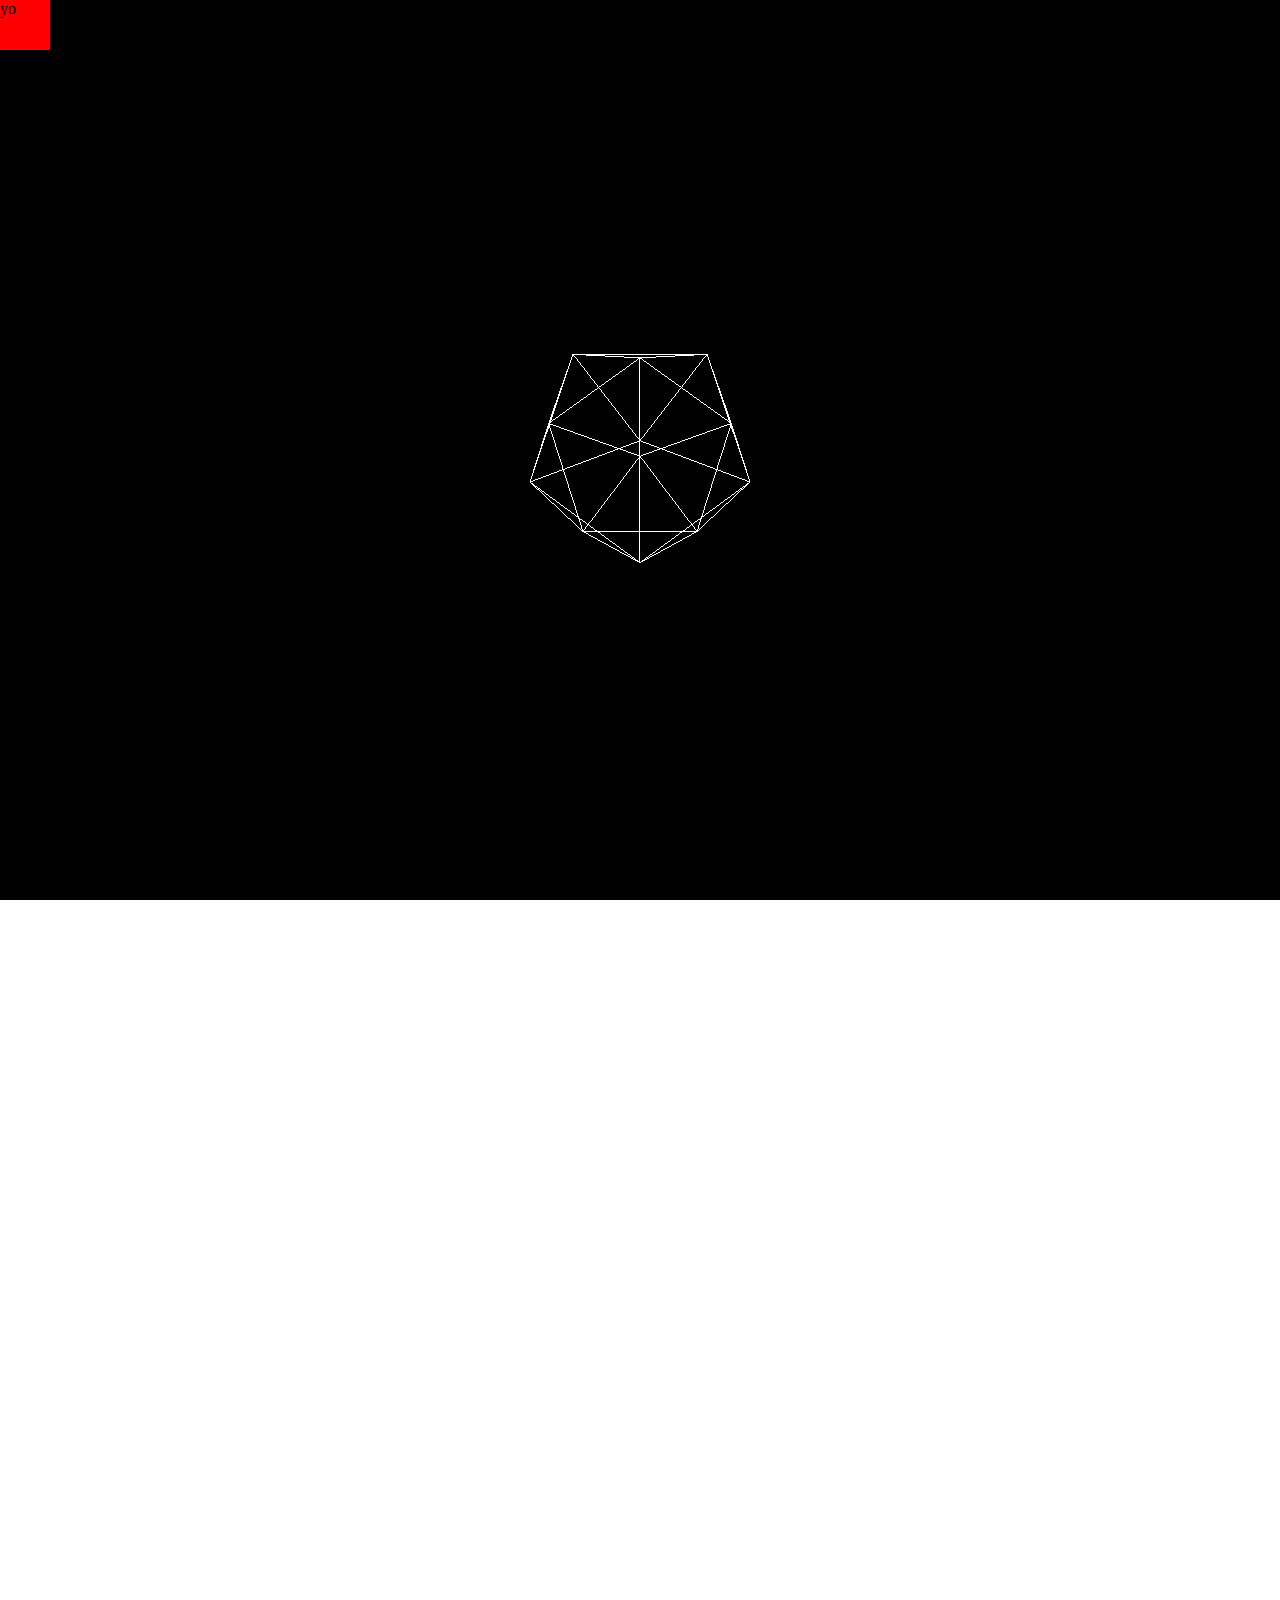
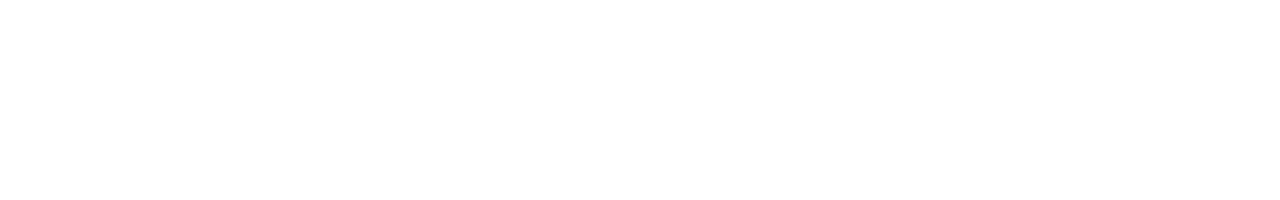
<file: index.html>
<html lang="en">
<head>
  <meta charset="UTF-8">
  <link rel="stylesheet" href="application.css">
</head>
<body>
<style>
      body { margin: 0; }
      canvas { width: 100%; height: 100% }
      .overlay{ position:absolute; top:0; left:0; width: 50px; height: 50px; background-color:red; z-index: 1000;}
</style>
<script src="js/jquery.min.js"></script>
<script src="js/three.js"></script>
<script src="js/orbitControls.js"></script>
<script type="x-shader/x-vertex" id="vertex-shader">
varying vec3 vNormal;

void main(){
  vNormal = normal;
  gl_Position = projectionMatrix * modelViewMatrix * vec4(position,1.0);
}
</script>
<script type="x-shader/x-fragment" id="fragment-shader">
varying vec3 vNormal;

void main(){
  vec3 light = vec3(0.5,0.2,1.0);
  light = normalize(light);
  float dProd = max(0.0, dot(vNormal, light));
  gl_FragColor = vec4(dProd, dProd, dProd, 1.0);
}

</script>
<script>

var scene, camera, renderer, controls, mesh, attributes;

init();
function init(){
  scene = new THREE.Scene();
  camera = new THREE.PerspectiveCamera( 75, window.innerWidth / window.innerHeight,0.1,1000);
  renderer = new THREE.WebGLRenderer();

  controls = new THREE.OrbitControls( camera );
  controls.addEventListener( 'change', render );

  renderer.setSize(window.innerWidth,window.innerHeight);
  document.body.appendChild(renderer.domElement);

  mesh = THREE.SceneUtils.createMultiMaterialObject(new THREE.IcosahedronGeometry( 1), [
      new THREE.MeshBasicMaterial({color: 0xffffff, shading: THREE.FlatShading, wireframe: true, wireframeLinewidth:5, transparent: true}),
      //new THREE.MeshBasicMaterial({color: 0xf000000})
  ]);

  scene.add(mesh);
  camera.position.z = 5;

  //shaders
  var attributes = {
    displacement:{
      type: 'f',
      value: []
    }
  };

  var vShader = $('#vertex-shader');
  var fShader = $('#fragment-shader');

  var shaderMaterial = new THREE.ShaderMaterial({
    //attributes: attributes,
    vertexShader: vShader.text(),
    fragmentShader: fShader.text()
  });

  // var verts = mesh.geometry.vertices;
  // var values = attributes.displacement.value;

  // for (var v = 0; v < verts.length; v ++){
  //   values.push(Math.random() * 30);
  // }

}

var render = function () {
  requestAnimationFrame( render );
  mesh.rotation.x += 0.01;
  renderer.render(scene, camera);
};

render();

</script>
<canvas></canvas>
<div class="overlay">yo</div>
</body>
</html>
</file>
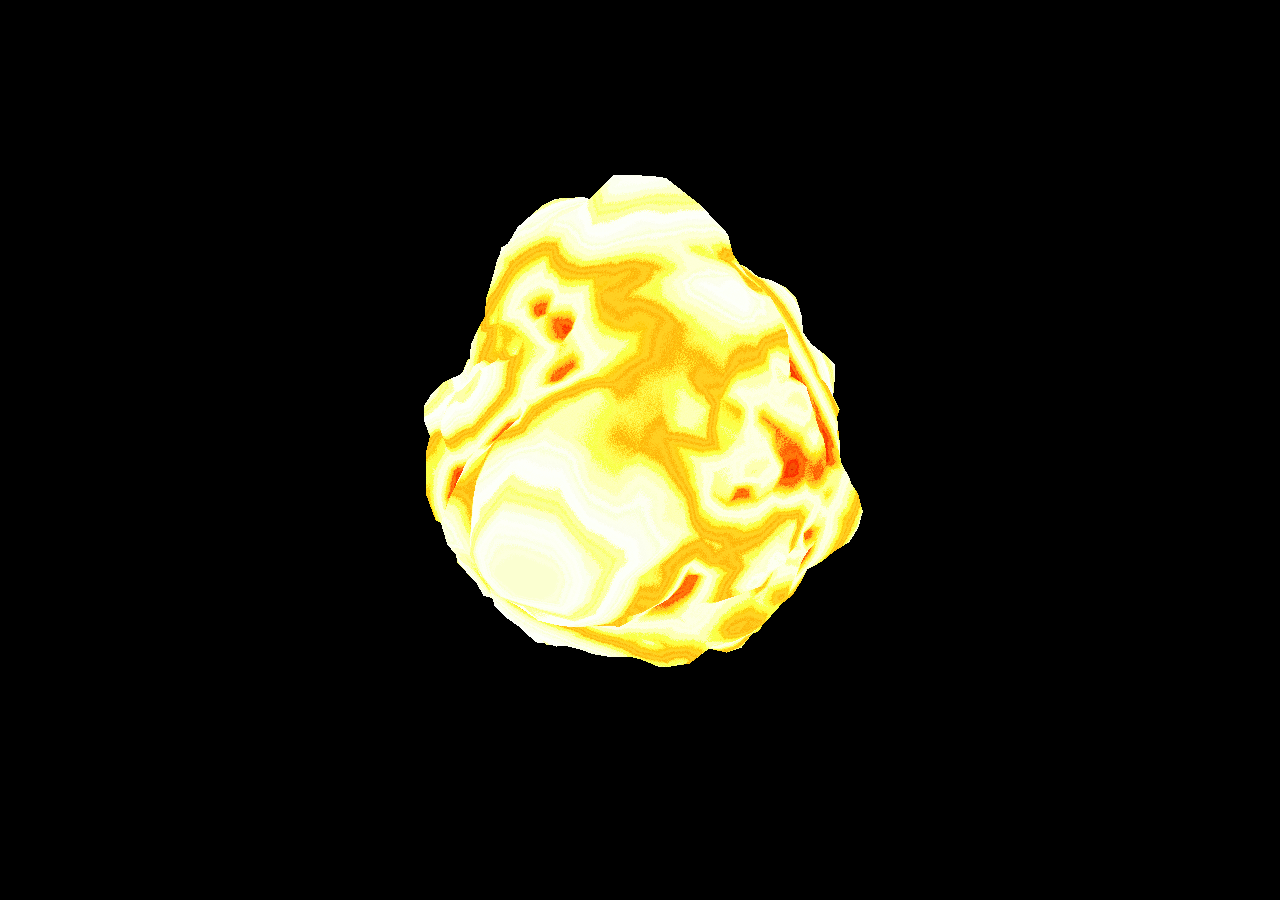
<file: displacement_shader.html>
<html lang="en">
<head>
  <meta charset="UTF-8">
  <link rel="stylesheet" href="application.css">
</head>
<body>
<style>
      body { margin: 0; }
      canvas { width: 100%; height: 100% }
      .overlay{ position:absolute; top:0; left:0; width: 50px; height: 50px; background-color:red; z-index: 1000;}
</style>
<script src="js/jquery.min.js"></script>
<script src="js/three.js"></script>
<script src="js/orbitControls.js"></script>
<script type="x-shader/x-vertex" id="vertex-shader">
vec3 mod289(vec3 x)
{
  return x - floor(x * (1.0 / 289.0)) * 289.0;
}

vec4 mod289(vec4 x)
{
  return x - floor(x * (1.0 / 289.0)) * 289.0;
}

vec4 permute(vec4 x)
{
  return mod289(((x*34.0)+1.0)*x);
}

vec4 taylorInvSqrt(vec4 r)
{
  return 1.79284291400159 - 0.85373472095314 * r;
}

vec3 fade(vec3 t) {
  return t*t*t*(t*(t*6.0-15.0)+10.0);
}

// Classic Perlin noise
float cnoise(vec3 P)
{
  vec3 Pi0 = floor(P); // Integer part for indexing
  vec3 Pi1 = Pi0 + vec3(1.0); // Integer part + 1
  Pi0 = mod289(Pi0);
  Pi1 = mod289(Pi1);
  vec3 Pf0 = fract(P); // Fractional part for interpolation
  vec3 Pf1 = Pf0 - vec3(1.0); // Fractional part - 1.0
  vec4 ix = vec4(Pi0.x, Pi1.x, Pi0.x, Pi1.x);
  vec4 iy = vec4(Pi0.yy, Pi1.yy);
  vec4 iz0 = Pi0.zzzz;
  vec4 iz1 = Pi1.zzzz;

  vec4 ixy = permute(permute(ix) + iy);
  vec4 ixy0 = permute(ixy + iz0);
  vec4 ixy1 = permute(ixy + iz1);

  vec4 gx0 = ixy0 * (1.0 / 7.0);
  vec4 gy0 = fract(floor(gx0) * (1.0 / 7.0)) - 0.5;
  gx0 = fract(gx0);
  vec4 gz0 = vec4(0.5) - abs(gx0) - abs(gy0);
  vec4 sz0 = step(gz0, vec4(0.0));
  gx0 -= sz0 * (step(0.0, gx0) - 0.5);
  gy0 -= sz0 * (step(0.0, gy0) - 0.5);

  vec4 gx1 = ixy1 * (1.0 / 7.0);
  vec4 gy1 = fract(floor(gx1) * (1.0 / 7.0)) - 0.5;
  gx1 = fract(gx1);
  vec4 gz1 = vec4(0.5) - abs(gx1) - abs(gy1);
  vec4 sz1 = step(gz1, vec4(0.0));
  gx1 -= sz1 * (step(0.0, gx1) - 0.5);
  gy1 -= sz1 * (step(0.0, gy1) - 0.5);

  vec3 g000 = vec3(gx0.x,gy0.x,gz0.x);
  vec3 g100 = vec3(gx0.y,gy0.y,gz0.y);
  vec3 g010 = vec3(gx0.z,gy0.z,gz0.z);
  vec3 g110 = vec3(gx0.w,gy0.w,gz0.w);
  vec3 g001 = vec3(gx1.x,gy1.x,gz1.x);
  vec3 g101 = vec3(gx1.y,gy1.y,gz1.y);
  vec3 g011 = vec3(gx1.z,gy1.z,gz1.z);
  vec3 g111 = vec3(gx1.w,gy1.w,gz1.w);

  vec4 norm0 = taylorInvSqrt(vec4(dot(g000, g000), dot(g010, g010), dot(g100, g100), dot(g110, g110)));
  g000 *= norm0.x;
  g010 *= norm0.y;
  g100 *= norm0.z;
  g110 *= norm0.w;
  vec4 norm1 = taylorInvSqrt(vec4(dot(g001, g001), dot(g011, g011), dot(g101, g101), dot(g111, g111)));
  g001 *= norm1.x;
  g011 *= norm1.y;
  g101 *= norm1.z;
  g111 *= norm1.w;

  float n000 = dot(g000, Pf0);
  float n100 = dot(g100, vec3(Pf1.x, Pf0.yz));
  float n010 = dot(g010, vec3(Pf0.x, Pf1.y, Pf0.z));
  float n110 = dot(g110, vec3(Pf1.xy, Pf0.z));
  float n001 = dot(g001, vec3(Pf0.xy, Pf1.z));
  float n101 = dot(g101, vec3(Pf1.x, Pf0.y, Pf1.z));
  float n011 = dot(g011, vec3(Pf0.x, Pf1.yz));
  float n111 = dot(g111, Pf1);

  vec3 fade_xyz = fade(Pf0);
  vec4 n_z = mix(vec4(n000, n100, n010, n110), vec4(n001, n101, n011, n111), fade_xyz.z);
  vec2 n_yz = mix(n_z.xy, n_z.zw, fade_xyz.y);
  float n_xyz = mix(n_yz.x, n_yz.y, fade_xyz.x);
  return 2.2 * n_xyz;
}

// Classic Perlin noise, periodic variant
float pnoise(vec3 P, vec3 rep)
{
  vec3 Pi0 = mod(floor(P), rep); // Integer part, modulo period
  vec3 Pi1 = mod(Pi0 + vec3(1.0), rep); // Integer part + 1, mod period
  Pi0 = mod289(Pi0);
  Pi1 = mod289(Pi1);
  vec3 Pf0 = fract(P); // Fractional part for interpolation
  vec3 Pf1 = Pf0 - vec3(1.0); // Fractional part - 1.0
  vec4 ix = vec4(Pi0.x, Pi1.x, Pi0.x, Pi1.x);
  vec4 iy = vec4(Pi0.yy, Pi1.yy);
  vec4 iz0 = Pi0.zzzz;
  vec4 iz1 = Pi1.zzzz;

  vec4 ixy = permute(permute(ix) + iy);
  vec4 ixy0 = permute(ixy + iz0);
  vec4 ixy1 = permute(ixy + iz1);

  vec4 gx0 = ixy0 * (1.0 / 7.0);
  vec4 gy0 = fract(floor(gx0) * (1.0 / 7.0)) - 0.5;
  gx0 = fract(gx0);
  vec4 gz0 = vec4(0.5) - abs(gx0) - abs(gy0);
  vec4 sz0 = step(gz0, vec4(0.0));
  gx0 -= sz0 * (step(0.0, gx0) - 0.5);
  gy0 -= sz0 * (step(0.0, gy0) - 0.5);

  vec4 gx1 = ixy1 * (1.0 / 7.0);
  vec4 gy1 = fract(floor(gx1) * (1.0 / 7.0)) - 0.5;
  gx1 = fract(gx1);
  vec4 gz1 = vec4(0.5) - abs(gx1) - abs(gy1);
  vec4 sz1 = step(gz1, vec4(0.0));
  gx1 -= sz1 * (step(0.0, gx1) - 0.5);
  gy1 -= sz1 * (step(0.0, gy1) - 0.5);

  vec3 g000 = vec3(gx0.x,gy0.x,gz0.x);
  vec3 g100 = vec3(gx0.y,gy0.y,gz0.y);
  vec3 g010 = vec3(gx0.z,gy0.z,gz0.z);
  vec3 g110 = vec3(gx0.w,gy0.w,gz0.w);
  vec3 g001 = vec3(gx1.x,gy1.x,gz1.x);
  vec3 g101 = vec3(gx1.y,gy1.y,gz1.y);
  vec3 g011 = vec3(gx1.z,gy1.z,gz1.z);
  vec3 g111 = vec3(gx1.w,gy1.w,gz1.w);

  vec4 norm0 = taylorInvSqrt(vec4(dot(g000, g000), dot(g010, g010), dot(g100, g100), dot(g110, g110)));
  g000 *= norm0.x;
  g010 *= norm0.y;
  g100 *= norm0.z;
  g110 *= norm0.w;
  vec4 norm1 = taylorInvSqrt(vec4(dot(g001, g001), dot(g011, g011), dot(g101, g101), dot(g111, g111)));
  g001 *= norm1.x;
  g011 *= norm1.y;
  g101 *= norm1.z;
  g111 *= norm1.w;

  float n000 = dot(g000, Pf0);
  float n100 = dot(g100, vec3(Pf1.x, Pf0.yz));
  float n010 = dot(g010, vec3(Pf0.x, Pf1.y, Pf0.z));
  float n110 = dot(g110, vec3(Pf1.xy, Pf0.z));
  float n001 = dot(g001, vec3(Pf0.xy, Pf1.z));
  float n101 = dot(g101, vec3(Pf1.x, Pf0.y, Pf1.z));
  float n011 = dot(g011, vec3(Pf0.x, Pf1.yz));
  float n111 = dot(g111, Pf1);

  vec3 fade_xyz = fade(Pf0);
  vec4 n_z = mix(vec4(n000, n100, n010, n110), vec4(n001, n101, n011, n111), fade_xyz.z);
  vec2 n_yz = mix(n_z.xy, n_z.zw, fade_xyz.y);
  float n_xyz = mix(n_yz.x, n_yz.y, fade_xyz.x);
  return 2.2 * n_xyz;
}

// Include the Ashima code here!

varying vec2 vUv;
varying float noise;
uniform float time;

float turbulence( vec3 p ) {
  float w = 100.0;
  float t = -.5;
  for (float f = 1.0 ; f <= 10.0 ; f++ ){
    float power = pow( 2.0, f );
    t += abs( pnoise( vec3( power * p ), vec3( 10.0, 10.0, 10.0 ) ) / power );
  }
  return t;
}

void main() {

  vUv = uv;

  noise = 10.0 *  -.10 * turbulence( .5 * normal + time );
  float b = 5.0 * pnoise( 0.05 * position + vec3( 2.0 * time ), vec3( 100.0 ) );
  float displacement = - 10. * noise + b;

  vec3 newPosition = position + normal * displacement;
  gl_Position = projectionMatrix * modelViewMatrix * vec4( newPosition, 1.0 );

}
</script>
<script type="x-shader/x-vertex" id="fragment-shader">
  varying vec2 vUv;
  varying float noise;
  uniform sampler2D tExplosion;

  float random( vec3 scale, float seed ){
    return fract( sin( dot( gl_FragCoord.xyz + seed, scale ) ) * 43758.5453 + seed );
  }

  void main(){
    float r = .01 * random( vec3( 12.9898, 78.233, 151.7182), 0.0 );
    vec2 tPos = vec2( 0, 1.0 - 1.3 * noise + r );
    vec4 color = texture2D( tExplosion, tPos);

    gl_FragColor = vec4( color.rgb, 1.0);
  }
</script>
<script>
var container, renderer, scene, camera, mesh, start = Date.now(), fov = 75, wwidth = window.innerWidth, wheight = window.innerHeight;

window.addEventListener('load',function(){
  container = document.getElementById( "container" );

  scene = new THREE.Scene();

  camera = new THREE.PerspectiveCamera( fov, wwidth / wheight, 1, 10000);
  camera.position.z = 50;
  camera.target = new THREE.Vector3(0,0,0);

  scene.add(camera);

  material = new THREE.ShaderMaterial({
    uniforms: {
      tExplosion: {
        type: "t",
        value: THREE.ImageUtils.loadTexture("explosion.png")
      },
      time: {
        type: "f",
        value: 0.0
      }
    },
    vertexShader : document.getElementById( 'vertex-shader' ).textContent,
    fragmentShader: document.getElementById( 'fragment-shader' ).textContent
  });

  mesh = new THREE.Mesh( new THREE.IcosahedronGeometry(20,4), material);

  scene.add(mesh);

  renderer = new THREE.WebGLRenderer();
  renderer.setSize(wwidth, wheight);
  container.appendChild(renderer.domElement);

  render();

})

function render(){
  material.uniforms['time'].value = 0.00025 * (Date.now() - start);
  renderer.render(scene, camera);
  requestAnimationFrame(render);
}
</script>
<div id="container"></div>
</body>
</html>
</file>
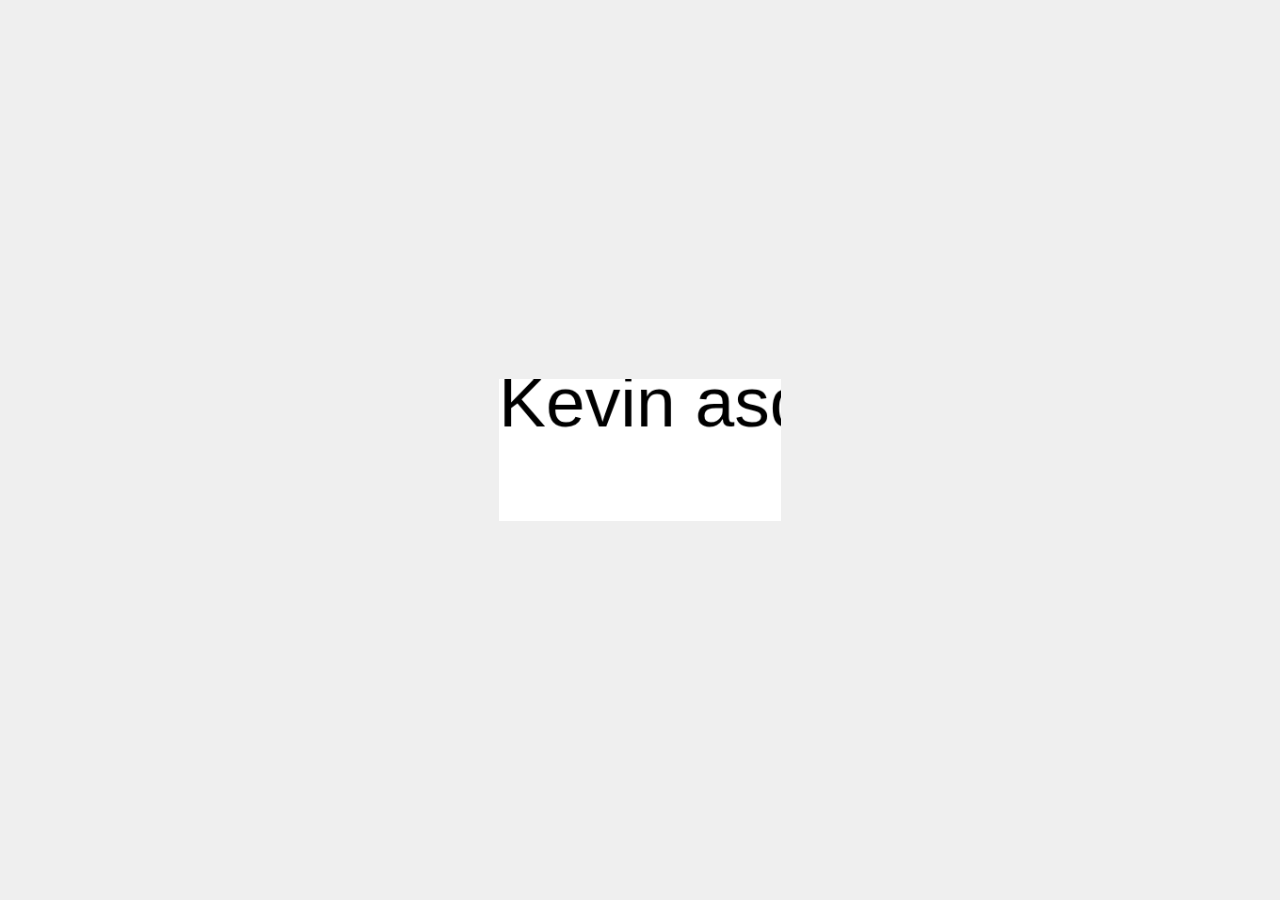
<file: test_ui.html>
<html lang="en">
  <head>
    <meta charset="UTF-8">
    <link rel="stylesheet" href="application.css">
    <script src="js/jquery.min.js"></script>
    <script src="js/three.js"></script>
    <script src="js/orbitControls.js"></script>
    <script src="js/ui/component_1.js"></script>
    <script src="js/init.js"></script>
    <script type="x-shader/x-vertex" id="vertex-shader"></script>
    <script type="x-shader/x-vertex" id="fragment-shader"></script>
  </head>
  <body>
  <script>
    window.addEventListener('load',function(){
      init();
    });
  </script>
  <div id="container"></div>
  </body>
</html>
</file>
<file: application.css>
body {
  margin: 0;
}

.overlay{
  position:absolute;
  top:0;
  left:0;
  width: 50px;
  height: 50px;
  background-color:red;
  z-index: 1000;
}
</file>
